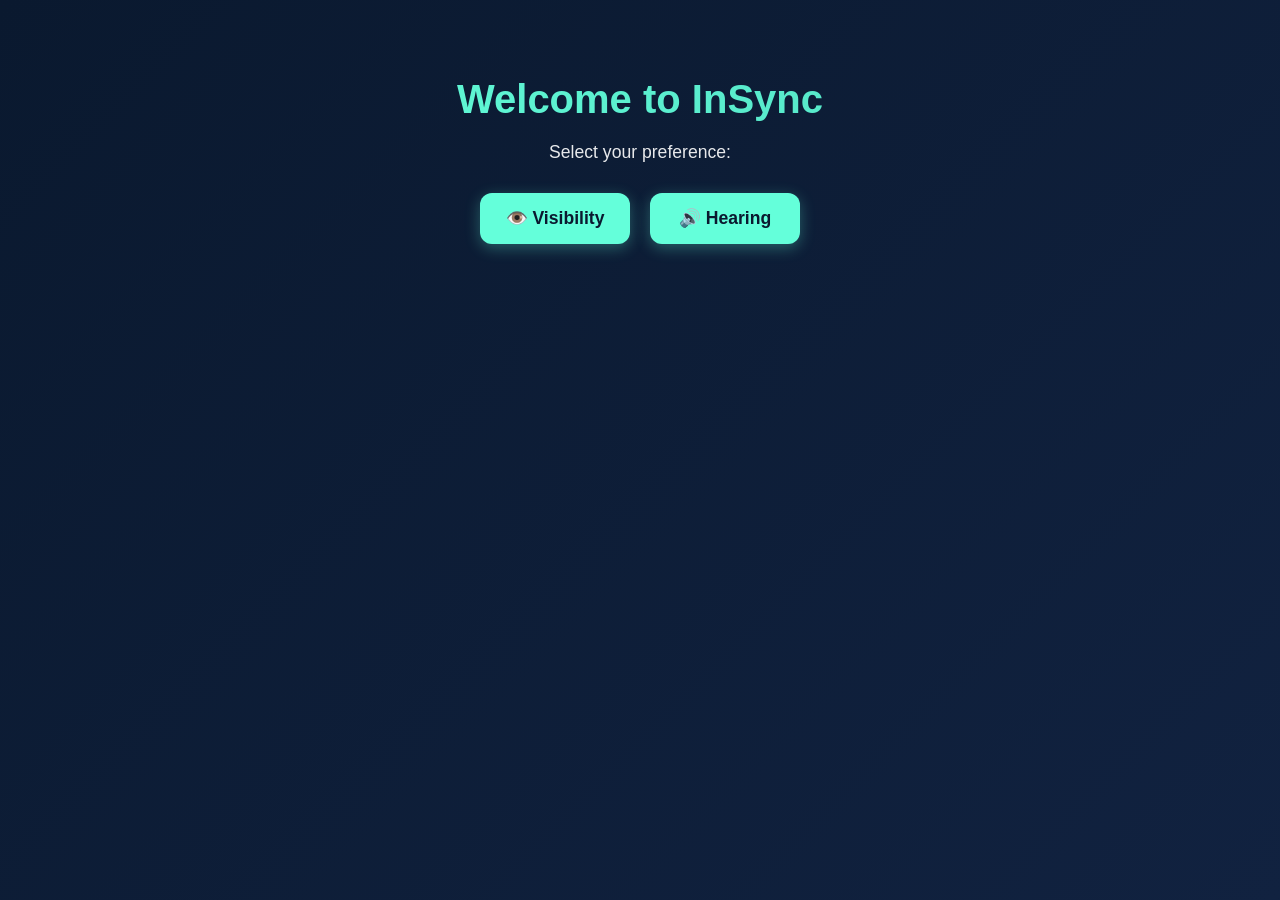
<file: index.html>
<!DOCTYPE html>
<html lang="en">
<head>
  <meta charset="UTF-8">
  <meta name="viewport" content="width=device-width, initial-scale=1.0">
  <title>InSync - Inclusive Tech</title>
  <link rel="stylesheet" href="style.css">
</head>
<body>
  <div class="container">
    <h1>Welcome to InSync</h1>
    <p>Select your preference:</p>
    <div class="button-group">
      <button onclick="location.href='visibility.html'">👁️ Visibility</button>
      <button onclick="location.href='hearing.html'">🔊 Hearing</button>
    </div>
  </div>
</body>
</html>
</file>
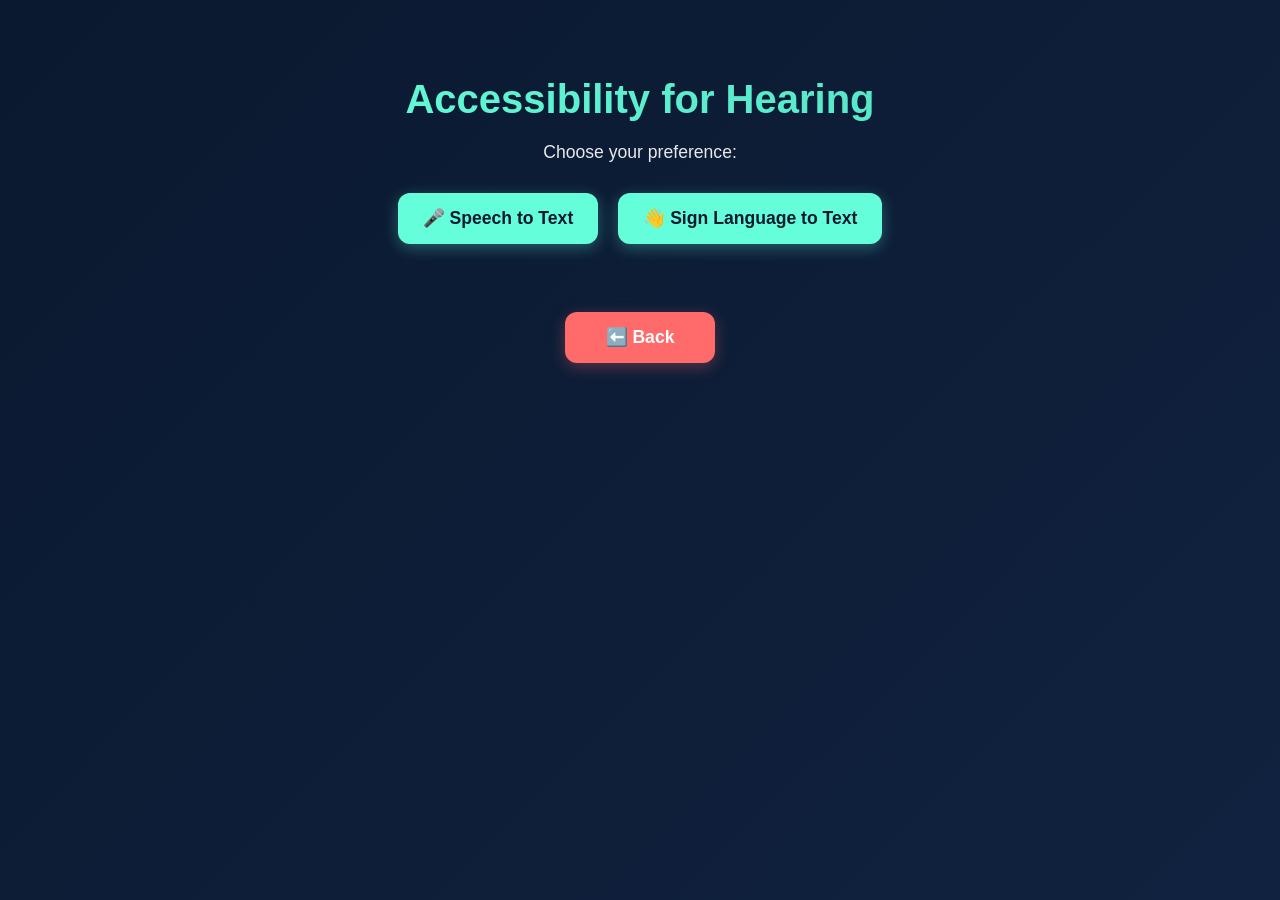
<file: hearing.html>
<!DOCTYPE html>
<html lang="en">
<head>
  <meta charset="UTF-8">
  <meta name="viewport" content="width=device-width, initial-scale=1.0">
  <title>Hearing Options</title>
  <link rel="stylesheet" href="style.css">
</head>
<body>
  <div class="container">
    <h1>Accessibility for Hearing</h1>
    <p>Choose your preference:</p>
    
    <div class="button-group">
      <button onclick="showSpeechToText()">🎤 Speech to Text</button>
      <button onclick="showSignToText()">👋 Sign Language to Text</button>
    </div>

    <!-- Speech to Text Section -->
    <div id="speechSection" class="feature-section" style="display:none;">
      <h2>🎤 Real-Time Speech to Text</h2>
      <div class="button-group">
        <button id="recordBtn" onclick="toggleSpeechRecognition()">🎙️ Start Listening</button>
        <button onclick="clearSpeechOutput()">🗑️ Clear</button>
      </div>
      <div id="recordingStatus" class="status"></div>
      
      <div style="margin: 20px 0;">
        <h3>Current Speech (Live):</h3>
        <div id="currentSpeech" class="output-box" style="background: rgba(255, 193, 7, 0.1); border-color: #ffc107;">
          Listening for current speech...
        </div>
        
        <h3>Full Conversation:</h3>
        <div id="fullConversation" class="output-box" style="background: rgba(40, 167, 69, 0.1); border-color: #28a745;">
          Complete conversation will appear here...
        </div>
      </div>
    </div>

    <!-- Sign Language Section -->
    <div id="signSection" class="feature-section" style="display:none;">
      <h2>👋 Sign Language to Text</h2>
      <div class="button-group">
        <button id="cameraBtn" onclick="toggleCamera()">📹 Start Camera</button>
        <button onclick="captureFrame()">📸 Analyze Frame</button>
        <button onclick="clearSignOutput()">🗑️ Clear</button>
      </div>
      <div class="camera-container">
        <video id="video" width="400" height="300" autoplay muted style="display:none;"></video>
        <canvas id="canvas" width="400" height="300" style="display:none;"></canvas>
      </div>
      <div id="signStatus" class="status"></div>
      <div id="signOutput" class="output-box">Enable camera to start sign language detection...</div>
    </div>

    <br>
    <button class="back" onclick="goBack()">⬅️ Back</button>
  </div>

  <script>
    let recognition;
    let isRecording = false;
    let videoStream;
    let isCameraOn = false;

    // Show/Hide sections
    function showSpeechToText() {
      document.getElementById('speechSection').style.display = 'block';
      document.getElementById('signSection').style.display = 'none';
    }

    function showSignToText() {
      document.getElementById('speechSection').style.display = 'none';
      document.getElementById('signSection').style.display = 'block';
    }

    function goBack() {
      if (isRecording) toggleSpeechRecognition();
      if (isCameraOn) stopCamera();
      location.href = 'index.html';
    }

    // --------------------
    // Web Speech API
    // --------------------
    function toggleSpeechRecognition() {
      const outputBox = document.getElementById('currentSpeech');
      const fullBox = document.getElementById('fullConversation');
      const statusBox = document.getElementById('recordingStatus');
      const recordBtn = document.getElementById('recordBtn');

      if (!isRecording) {
        if (!('webkitSpeechRecognition' in window)) {
          alert('Speech Recognition not supported in this browser. Use Chrome or Edge.');
          return;
        }

        recognition = new webkitSpeechRecognition();
        recognition.lang = 'en-US';
        recognition.interimResults = true;
        recognition.continuous = true;

        recognition.onresult = (event) => {
          let interimTranscript = '';
          let finalTranscript = fullBox.textContent;

          for (let i = event.resultIndex; i < event.results.length; ++i) {
            let transcript = event.results[i][0].transcript;
            if (event.results[i].isFinal) {
              finalTranscript += transcript + ' ';
            } else {
              interimTranscript += transcript;
            }
          }

          outputBox.textContent = interimTranscript || 'Listening...';
          fullBox.textContent = finalTranscript;
        };

        recognition.onerror = (event) => {
          console.error('Speech recognition error', event);
        };

        recognition.onend = () => {
          if (isRecording) {
            recognition.start(); // restart if accidentally stopped
          }
        };

        recognition.start();
        isRecording = true;
        recordBtn.textContent = '⏹️ Stop Listening';
        recordBtn.style.background = '#ff6b6b';
        statusBox.textContent = '🎙️ Listening...';
        statusBox.style.background = '#d1ecf1';
      } else {
        recognition.stop();
        isRecording = false;
        recordBtn.textContent = '🎙️ Start Listening';
        recordBtn.style.background = '#64ffda';
        statusBox.textContent = '🛑 Stopped';
        statusBox.style.background = '#fff3cd';
      }
    }

    function clearSpeechOutput() {
      document.getElementById('currentSpeech').textContent = 'Listening for current speech...';
      document.getElementById('fullConversation').textContent = 'Complete conversation will appear here...';
      document.getElementById('recordingStatus').textContent = '';
    }

    // --------------------
    // Sign Language Functions (unchanged)
    // --------------------
    async function toggleCamera() {
      if (isCameraOn) stopCamera();
      else startCamera();
    }

    async function startCamera() {
      try {
        videoStream = await navigator.mediaDevices.getUserMedia({ video: { width: 400, height: 300 } });
        const video = document.getElementById('video');
        video.srcObject = videoStream;
        video.style.display = 'block';
        isCameraOn = true;
        document.getElementById('cameraBtn').textContent = '📹 Stop Camera';
        document.getElementById('cameraBtn').style.background = '#ff6b6b';
        document.getElementById('signStatus').textContent = '📹 Camera active - Show your signs!';
        document.getElementById('signStatus').style.background = '#d1ecf1';
      } catch (err) {
        alert('Camera access denied: ' + err.message);
      }
    }

    function stopCamera() {
      if (videoStream) {
        videoStream.getTracks().forEach(track => track.stop());
        videoStream = null;
        const video = document.getElementById('video');
        video.style.display = 'none';
        video.srcObject = null;
        isCameraOn = false;
        document.getElementById('cameraBtn').textContent = '📹 Start Camera';
        document.getElementById('cameraBtn').style.background = '#64ffda';
        document.getElementById('signStatus').textContent = '';
      }
    }

    async function captureFrame() {
      if (!isCameraOn) return alert('Please start the camera first!');
      const video = document.getElementById('video');
      const canvas = document.getElementById('canvas');
      const ctx = canvas.getContext('2d');
      ctx.drawImage(video, 0, 0, 400, 300);
      const imageData = canvas.toDataURL('image/jpeg');
      document.getElementById('signStatus').textContent = '🔄 Analyzing gesture...';
      document.getElementById('signStatus').style.background = '#fff3cd';

      try {
        const response = await fetch('http://127.0.0.1:5000/sign-to-text', {
          method: 'POST',
          headers: { 'Content-Type': 'application/json' },
          body: JSON.stringify({ image_data: imageData })
        });

        const result = await response.json();
        if (result.success) {
          document.getElementById('signOutput').innerHTML = `<strong>Detected:</strong> ${result.text}<br><br>` +
            `<small>Hands detected: ${result.hands_count}</small>`;
          document.getElementById('signStatus').textContent = '✅ Analysis complete!';
          document.getElementById('signStatus').style.background = '#d4edda';
        } else throw new Error(result.error || 'Unknown error');
      } catch (err) {
        console.error('Sign language error:', err);
        document.getElementById('signOutput').textContent = 'Error: ' + err.message;
        document.getElementById('signStatus').textContent = '❌ Error analyzing frame';
        document.getElementById('signStatus').style.background = '#f8d7da';
      }
    }

    function clearSignOutput() {
      document.getElementById('signOutput').textContent = 'Enable camera to start sign language detection...';
      document.getElementById('signStatus').textContent = '';
    }

    window.addEventListener('beforeunload', function() {
      if (isRecording) toggleSpeechRecognition();
      if (isCameraOn) stopCamera();
    });

  </script>
</body>
</html>
</file>
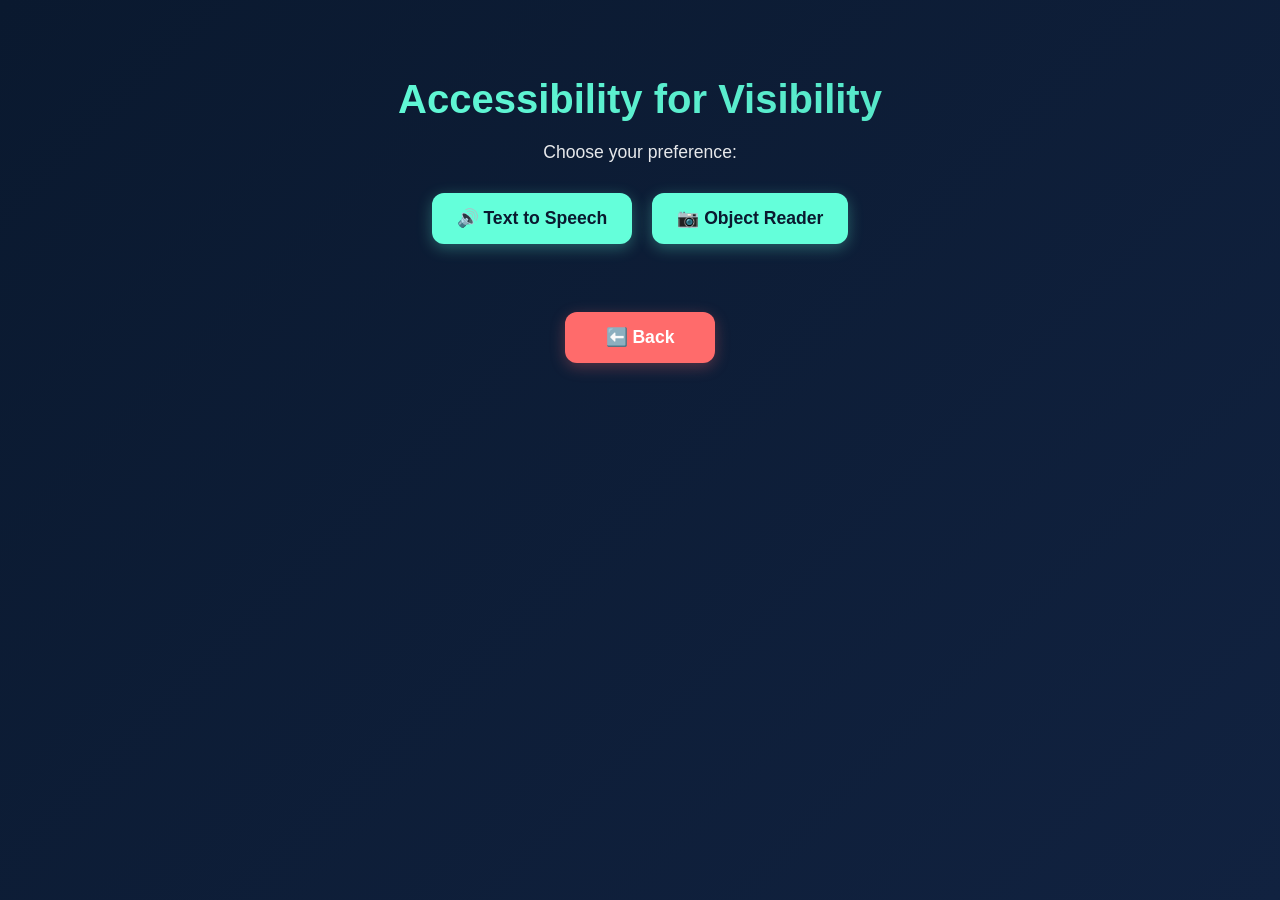
<file: visibility.html>
<!DOCTYPE html>
<html lang="en">
<head>
  <meta charset="UTF-8">
  <meta name="viewport" content="width=device-width, initial-scale=1.0">
  <title>Visibility Options</title>
  <link rel="stylesheet" href="style.css">
</head>
<body>
  <div class="container">
    <h1>Accessibility for Visibility</h1>
    <p>Choose your preference:</p>
    <div class="button-group">
      <button onclick="readText()">🔊 Text to Speech</button>
      <button onclick="alert('Object Reader feature coming soon 🚀')">📷 Object Reader</button>
    </div>
    <br>
    <button class="back" onclick="location.href='index.html'">⬅️ Back</button>
  </div>

  <script>
    function readText() {
      let text = prompt("Enter text to read aloud:");
      if (text) {
        let speech = new SpeechSynthesisUtterance(text);
        speech.lang = "en-US"; // can be changed to other languages
        window.speechSynthesis.speak(speech);
      }
    }
  </script>
</body>
</html>
</file>
<file: style.css>
body {
  margin: 0;
  font-family: 'Segoe UI', Tahoma, Geneva, Verdana, sans-serif;
  background: linear-gradient(135deg, #0a192f 0%, #112240 100%);
  color: white;
  text-align: center;
  min-height: 100vh;
}

.container {
  padding: 50px 20px;
  max-width: 900px;
  margin: 0 auto;
}

h1 {
  font-size: 2.5rem;
  margin-bottom: 20px;
  background: linear-gradient(45deg, #64ffda, #52e0c4);
  -webkit-background-clip: text;
  -webkit-text-fill-color: transparent;
  background-clip: text;
}

h2 {
  font-size: 1.8rem;
  margin: 30px 0 20px 0;
  color: #64ffda;
}

p {
  margin-bottom: 30px;
  font-size: 1.1rem;
  opacity: 0.9;
}

.button-group {
  display: flex;
  justify-content: center;
  gap: 20px;
  flex-wrap: wrap;
  margin-bottom: 20px;
}

button {
  background: #64ffda;
  color: #0a192f;
  border: none;
  padding: 15px 25px;
  font-size: 1.1rem;
  font-weight: bold;
  border-radius: 12px;
  cursor: pointer;
  transition: all 0.3s ease;
  min-width: 150px;
  box-shadow: 0 4px 15px rgba(100, 255, 218, 0.3);
}

button:hover {
  background: #52e0c4;
  transform: translateY(-2px);
  box-shadow: 0 6px 20px rgba(100, 255, 218, 0.4);
}

button:active {
  transform: translateY(0);
}

.back {
  margin-top: 30px;
  background: #ff6b6b;
  color: white;
  box-shadow: 0 4px 15px rgba(255, 107, 107, 0.3);
}

.back:hover {
  background: #ff5252;
  box-shadow: 0 6px 20px rgba(255, 107, 107, 0.4);
}

/* Feature Sections */
.feature-section {
  background: rgba(255, 255, 255, 0.05);
  backdrop-filter: blur(10px);
  border-radius: 15px;
  padding: 30px;
  margin: 30px 0;
  border: 1px solid rgba(100, 255, 218, 0.2);
}

/* Status Messages */
.status {
  margin: 15px 0;
  padding: 12px 20px;
  border-radius: 8px;
  font-weight: bold;
  font-size: 1rem;
  min-height: 20px;
  transition: all 0.3s ease;
}

/* Output Boxes */
.output-box {
  background: rgba(255, 255, 255, 0.1);
  border: 2px dashed rgba(100, 255, 218, 0.5);
  border-radius: 12px;
  padding: 20px;
  margin: 20px 0;
  min-height: 100px;
  font-size: 1.1rem;
  line-height: 1.6;
  text-align: left;
  white-space: pre-wrap;
  backdrop-filter: blur(5px);
  transition: all 0.3s ease;
}

.output-box:not(:empty) {
  border-color: #64ffda;
  background: rgba(100, 255, 218, 0.1);
}

/* Camera Container */
.camera-container {
  margin: 20px 0;
  display: flex;
  justify-content: center;
  align-items: center;
  flex-direction: column;
  gap: 10px;
}

#video {
  border-radius: 12px;
  border: 3px solid #64ffda;
  box-shadow: 0 8px 25px rgba(100, 255, 218, 0.3);
}

#canvas {
  border-radius: 8px;
  border: 2px solid #52e0c4;
}

/* Responsive Design */
@media (max-width: 768px) {
  .container {
    padding: 30px 15px;
  }
  
  h1 {
    font-size: 2rem;
  }
  
  h2 {
    font-size: 1.5rem;
  }
  
  .button-group {
    flex-direction: column;
    align-items: center;
  }
  
  button {
    width: 100%;
    max-width: 300px;
  }
  
  .feature-section {
    padding: 20px;
    margin: 20px 0;
  }
  
  #video {
    width: 100%;
    max-width: 350px;
    height: auto;
  }
}

@media (max-width: 480px) {
  .container {
    padding: 20px 10px;
  }
  
  h1 {
    font-size: 1.8rem;
  }
  
  .output-box {
    font-size: 1rem;
    padding: 15px;
  }
  
  button {
    padding: 12px 20px;
    font-size: 1rem;
  }
}

/* Animations */
@keyframes fadeIn {
  from {
    opacity: 0;
    transform: translateY(20px);
  }
  to {
    opacity: 1;
    transform: translateY(0);
  }
}

.feature-section {
  animation: fadeIn 0.5s ease-out;
}

/* Loading States */
.loading {
  position: relative;
  overflow: hidden;
}

.loading::after {
  content: '';
  position: absolute;
  top: 0;
  left: -100%;
  width: 100%;
  height: 100%;
  background: linear-gradient(
    90deg,
    transparent,
    rgba(100, 255, 218, 0.3),
    transparent
  );
  animation: loading 1.5s infinite;
}

@keyframes loading {
  0% { left: -100%; }
  100% { left: 100%; }
}
</file>
